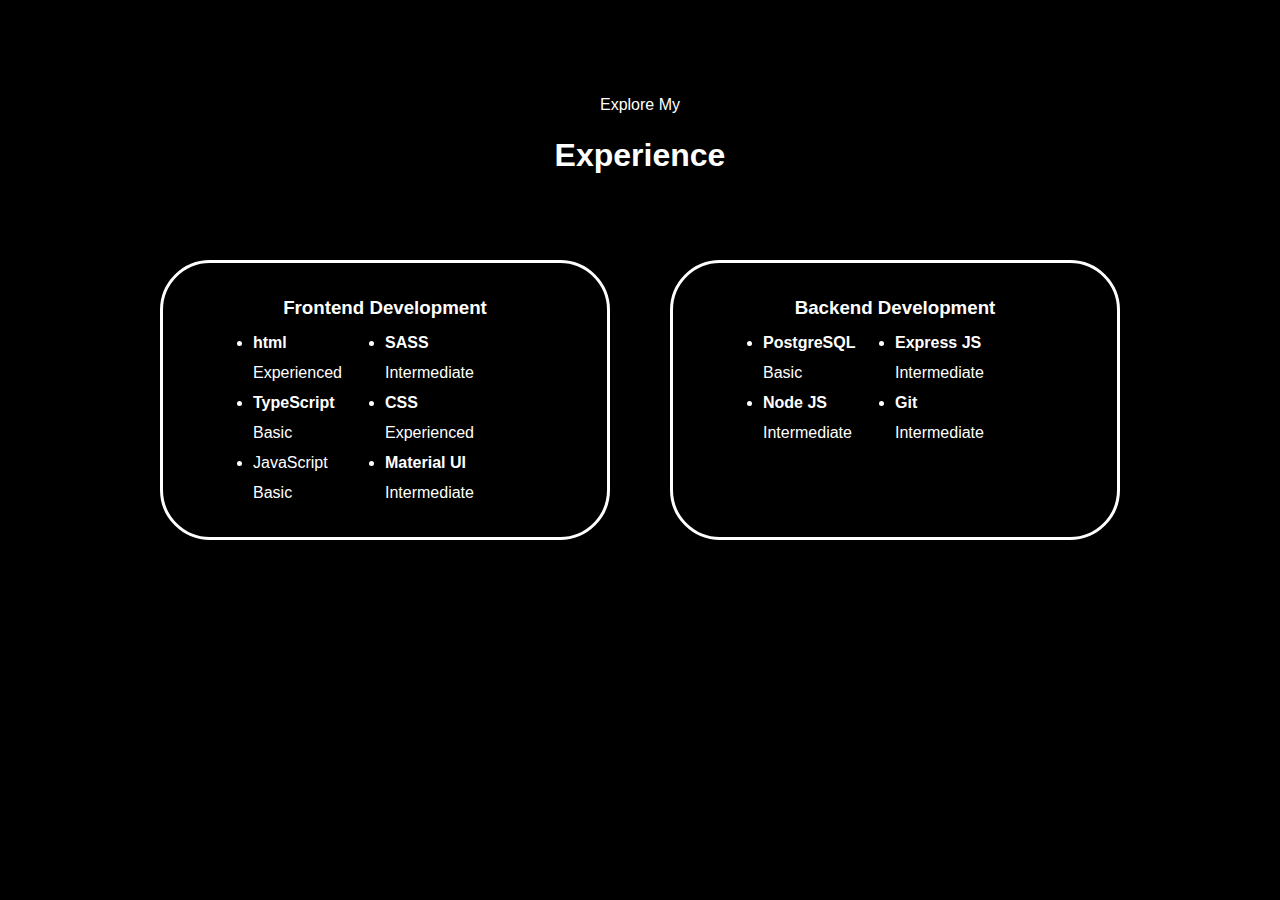
<file: Experience.html>
<!DOCTYPE html>
<html lang="en">
  <head>
    <meta charset="UTF-8" />
    <meta name="viewport" content="width=device-width, initial-scale=1.0" />
    <title>EXPERIENCE</title>
    <link rel="stylesheet" href="Experience.css" />
  </head>
  <body>
    <div class="top-head">
      <p>Explore My</p>
      <h1>Experience</h1>
    </div>
    <!-- frontend -->
    <div class="contents">
      <span id="header1">
        <h3 class="sub-header">Frontend Development</h3>
        <ul id="front">
          <li>
            <h4>html</h4>
            <p>Experienced</p>
          </li>
          <li>
            <h4>SASS</h4>
            <p>Intermediate</p>
          </li>
          <li>
            <h4>TypeScript</h4>
            <p>Basic</p>
          </li>
          <li>
            <h4>CSS</h4>
            <p>Experienced</p>
          </li>
          <li>
            <h42>JavaScript</h42>
            <p>Basic</p>
          </li>
          <li>
            <h4>Material UI</h4>
            <p>Intermediate</p>
          </li>
        </ul>
      </span>
      <!-- backend -->
      <span id="header2">
        <h3 class="sub-header">Backend Development</h3>
        <ul id="Back">
          <li>
            <h4>PostgreSQL</h4>
            <p>Basic</p>
          </li>
          <li>
            <h4>Express JS</h4>
            <p>Intermediate</p>
          </li>
          <li>
            <h4>Node JS</h4>
            <p>Intermediate</p>
          </li>
          <li>
            <h4>Git</h4>
            <p>Intermediate</p>
          </li>
        </ul>
      </span>
    </div>
  </body>
</html>
</file>
<file: Experience.css>
*{
    margin: 0px;
    padding: 0px;
    box-sizing: border-box;
    font-family: sans-serif;
   
}

body{
     background-color: black; 
    color: #fff;
}
/* head */

.top-head{
    text-align: center;
    margin: 80px;
    font-family: sans-serif;
    line-height: 50px;
}

/* fronend */


.sub-header{
    display: block;
    justify-content: center;
    margin-bottom: 5px;
   
}

#header1{
    line-height: 30px;
     border-radius: 50px;
    border-style: solid;
    text-align: center;
     width: 450px ;
     height: 280px;
     padding: 30px;
    
    
    
}

#front{
    display: grid;
    grid-template-columns: repeat(2,1fr);
    margin: 0px 60px;
    text-align: left;
   
   
}

/* backend */
#header2{
    line-height: 30px;
    border-radius: 50px;
    border-style: solid;
    text-align: center;
    width: 450px ;
    height: 280px;
    padding: 30px;
   

}

#Back{
   display: grid;
    grid-template-columns: repeat(2,1fr);
    margin: 0px 60px;
    text-align: left;
   
}

li{
    list-style-image: url(Photos/white checkmark.png);

 
}
.contents{
   display: flex;
   justify-content: center;
   flex-flow: row wrap;
   margin: 40px;
   justify-content:space-evenly;
   margin: 80px 100px;
}
</file>
